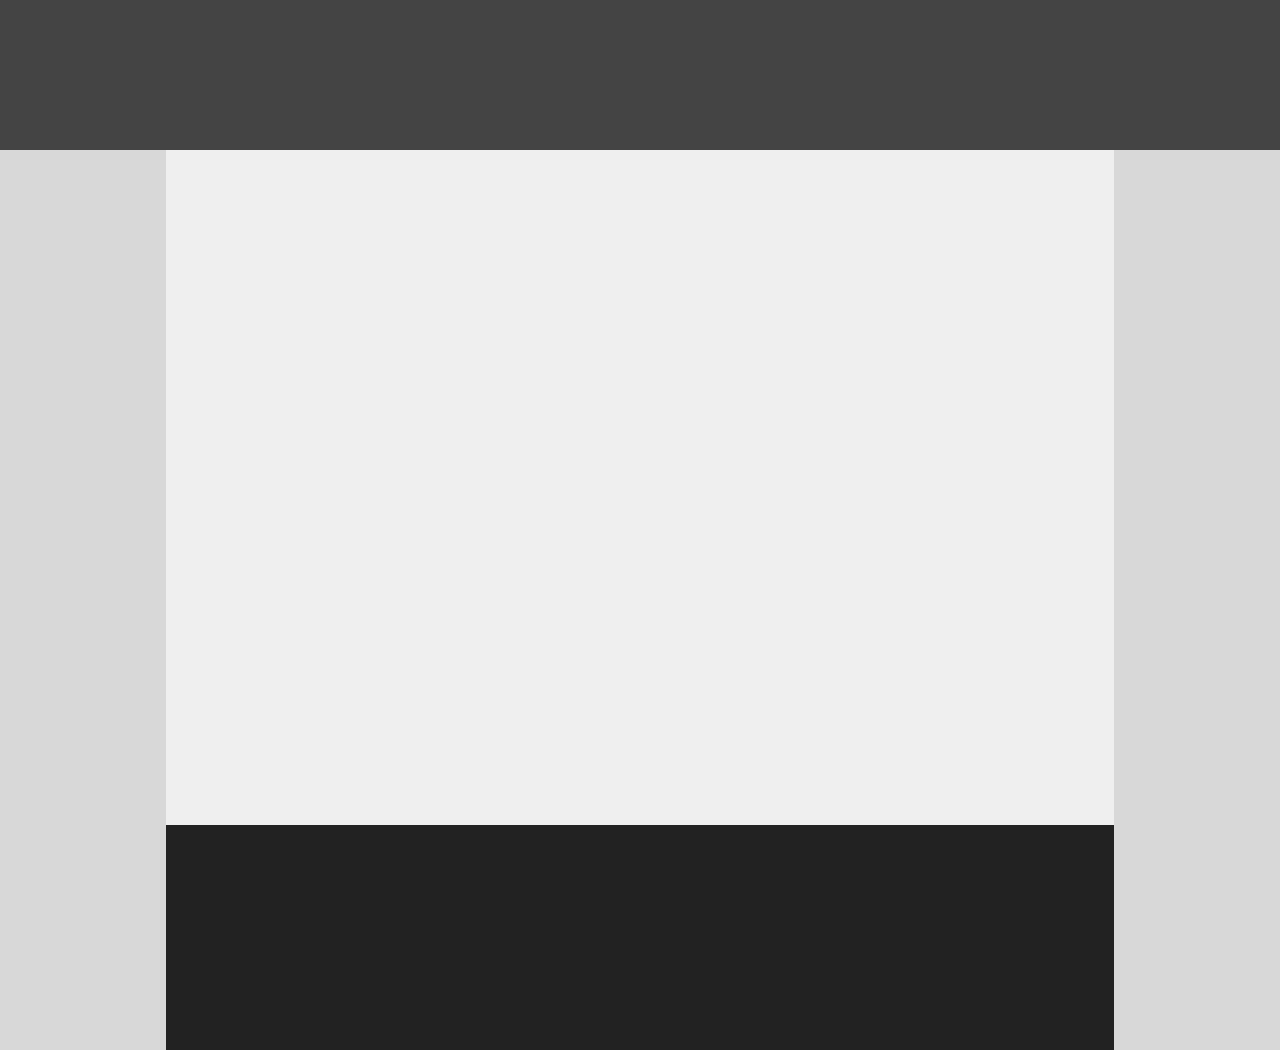
<file: drill-1/index.html>
<!DOCTYPE html>
<html lang="en">
<head>
    <meta charset="UTF-8">
    <meta http-equiv="X-UA-Compatible" content="IE=edge">
    <meta name="viewport" content="width=device-width, initial-scale=1.0">
    <title>Document</title>
    <link rel="stylesheet" href="index.css"/>
</head>
<body>
    <header></header>
    <main>
        <div class="left side"></div>  
        <div class="middle">
            <div id="top-section"></div>
            <div id="bottom-section"></div>
        </div>
        <div class="right side"></div>    
    </main>
</body>
</html>
</file>
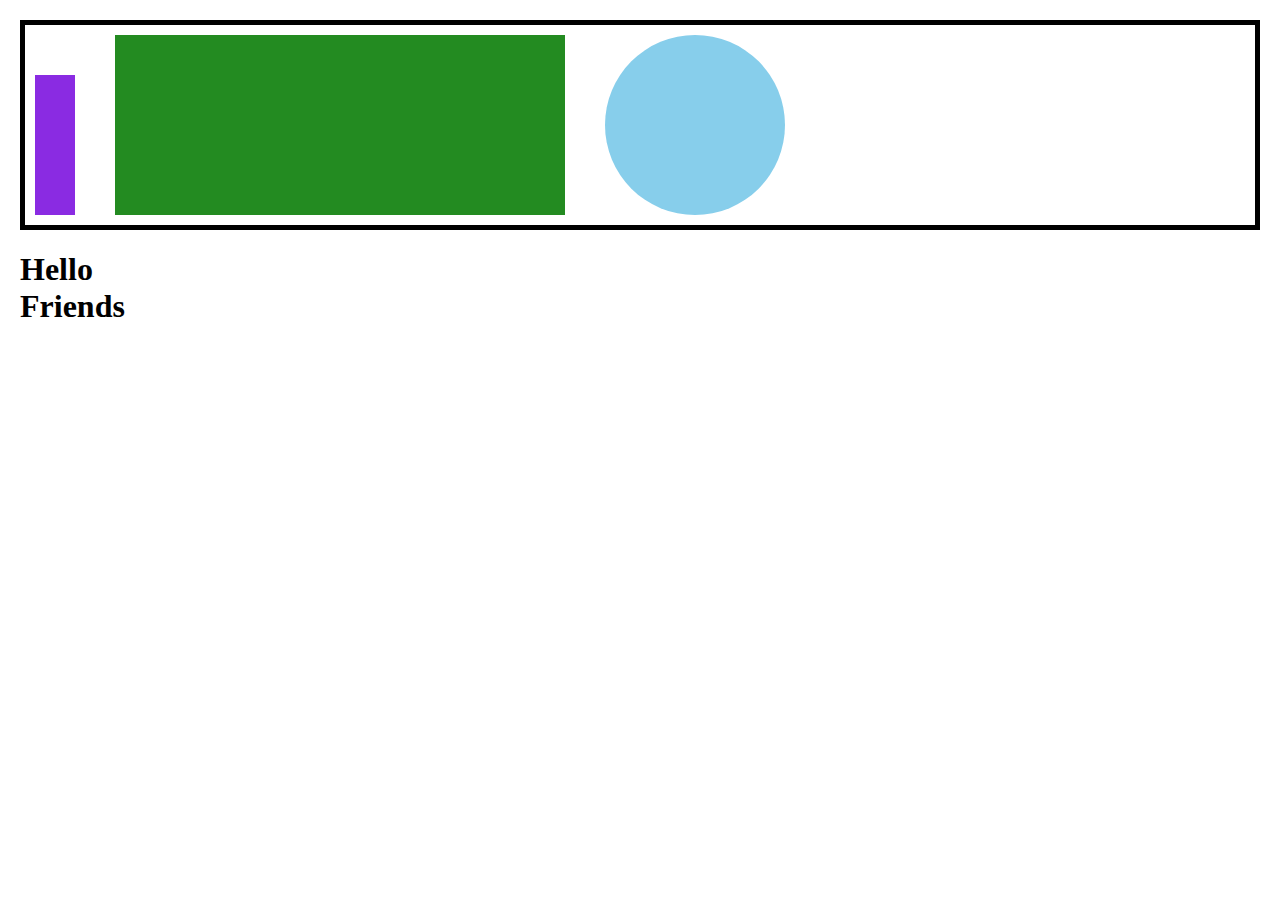
<file: drill-2/index.html>
<!DOCTYPE html>
<html lang="en">
<head>
    <meta charset="UTF-8">
    <meta http-equiv="X-UA-Compatible" content="IE=edge">
    <meta name="viewport" content="width=device-width, initial-scale=1.0">
    <title>Document</title>
    <link rel="stylesheet" href="index.css"/>
</head>
<body>
    <header>
        <div class="purple box"></div>
        <div class="green box"></div>
        <div class="circle box"></div>
    </header>
    <section class="middle">
        <div class="yellow-box"></div>
    <div class="greeting-card">
        <h1>Hello<span><br></span>Friends</h1>
    </div>
</body>
</html>
</file>
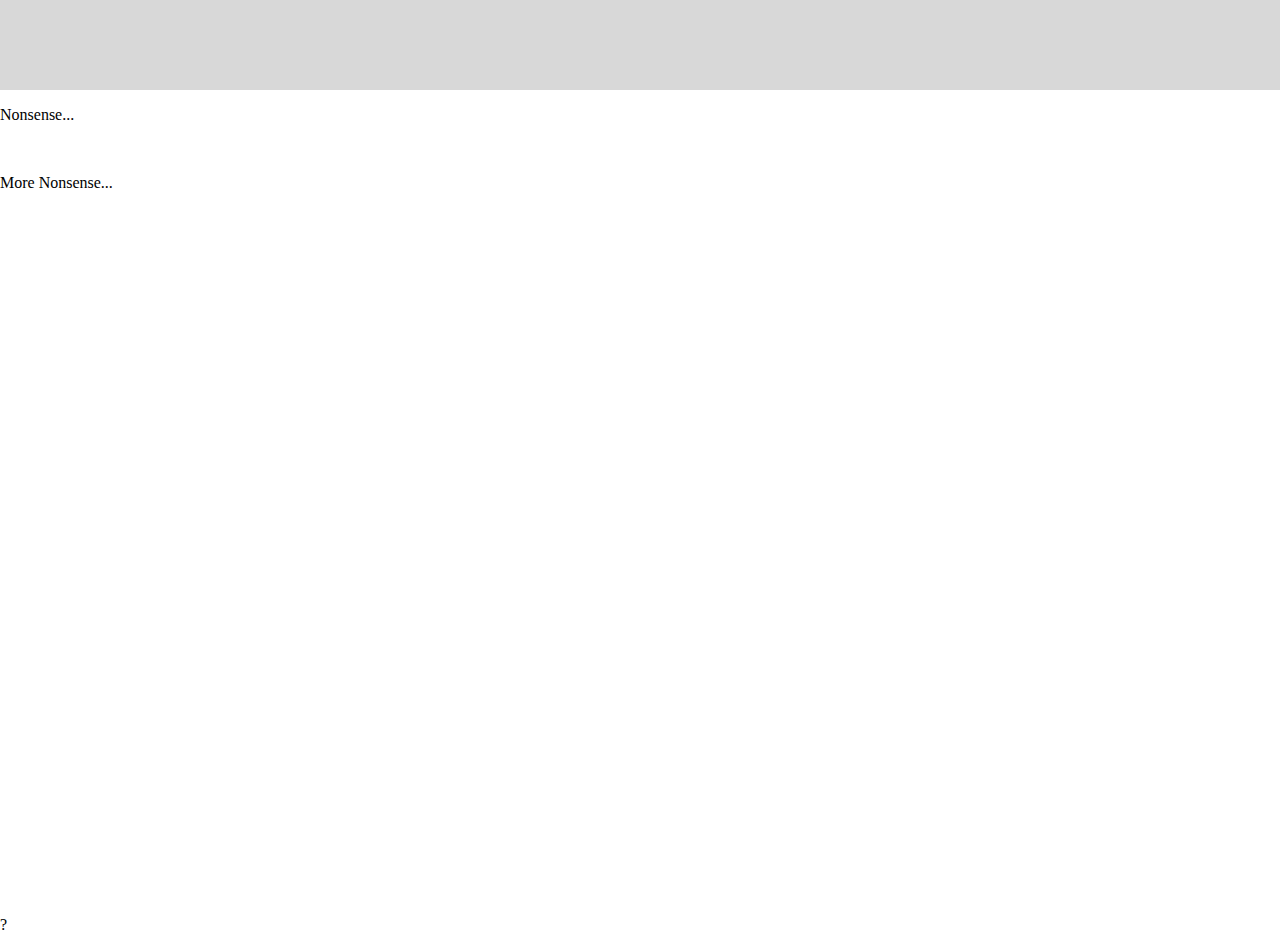
<file: drill-3/index.html>
<!-- be sure to look at the example gif as well -->
<!DOCTYPE html>
<html lang="en">
<head>
    <meta charset="UTF-8">
    <meta http-equiv="X-UA-Compatible" content="IE=edge">
    <meta name="viewport" content="width=device-width, initial-scale=1.0">
    <link rel="stylesheet" href="index.css"/>
    <title>Document</title>
</head>
<body>
</html>
<header>
    <div class="blue box"></div>
</header>
<section class="text-box">
    <p>Nonsense...</p>
    </br>
    <p>More Nonsense...</p>
</section>
<section class="blue bar"></section>
<section class="aqua bar"></section>
<section class="green bar"></section>
<footer class="yellow bar"></footer>
<div id="question-bubble">?</div>
</body>
</file>
<file: drill-1/index.css>
body {
    margin: 0;
}

header {
    background-color: #444444;
    height: 150px;
}

main {
    height: 100vh;
    width: 100vw;
    display: flex;
}

.side {
    background-color: #D8D8D8;
    width: 13%;
}

.middle{
    width: 74%;
    display: flex;
    flex-direction: column;
}

#top-section {
    background-color: #EFEFEF;
    height: 75%;
}

#bottom-section {
    background-color: #222222;
    height: 25%;
}
</file>
<file: drill-2/index.css>
body{
    margin: 20px;
}

header{
    height: 180px;
    border: 5px solid black;
    padding: 10px;
    display: flex;
    align-items: flex-end;
}

.box {
    margin-right: 40px;
}

.purple {
    height: 140px;
    width: 40px;
    background-color: #8A2BE2;
}

.green {
    height: 180px;
    width: 450px;
    background-color: #238B21;
}

.circle{
    height: 180px;
    width: 180px;
    border-radius: 60%;
    background-color: #87CEEB;
}

.middle{}

.yellow-box{}

.greeting-card{}

h1{}
</file>
<file: drill-3/index.css>
body{
    margin: 0;
}

header{
    height: 90px;
    background-color: #d8d8d8;
}

.box{

}

.text-box{
    height: 210px;
}

.bar{
    height: 150px;
}

.blue{}

.aqua{}

.green{}

.yellow{}

#question-bubble{}
</file>
